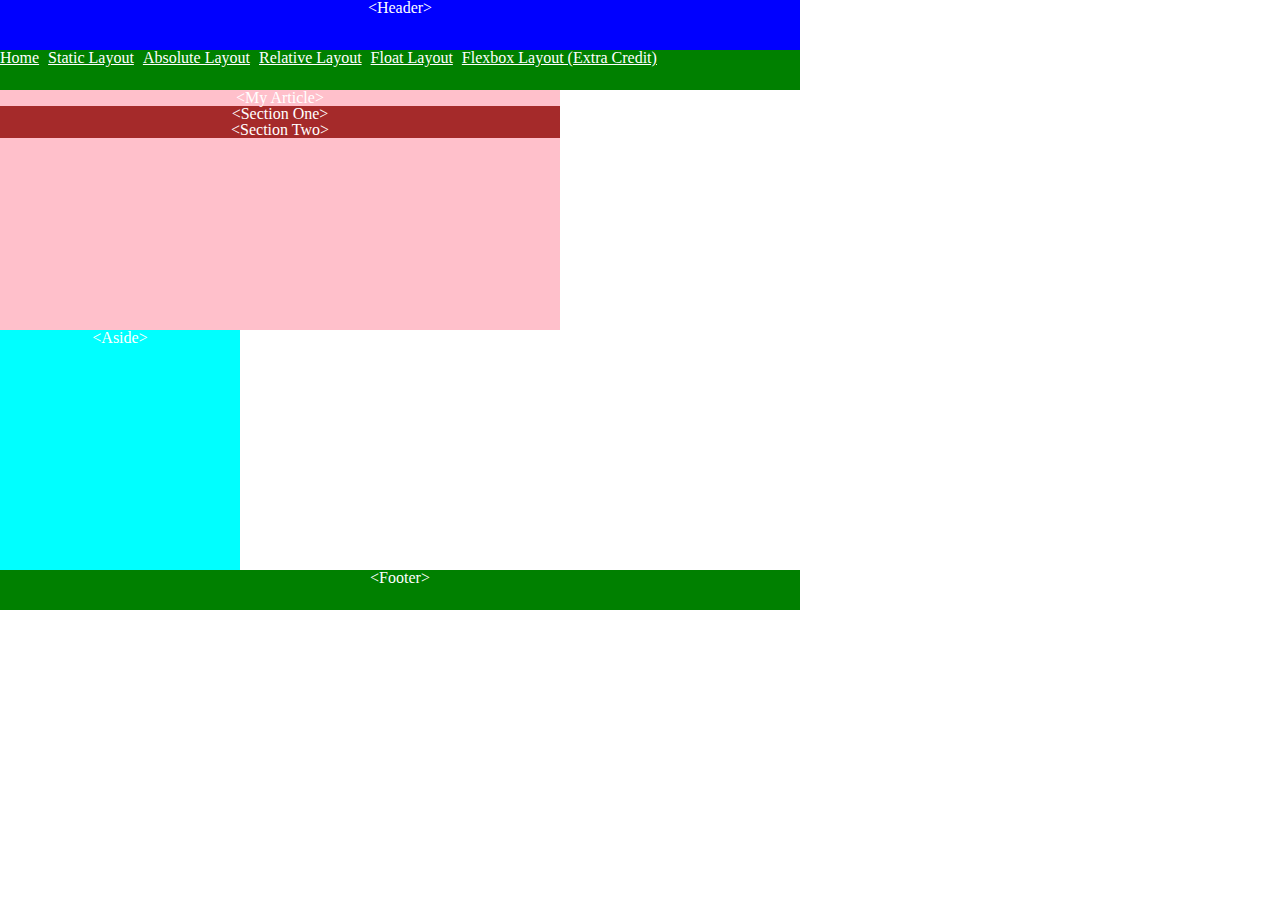
<file: website/index.html>
﻿<!DOCTYPE html>
<html xmlns="http://www.w3.org/1999/xhtml">
<head>
  <title>My Homework 3</title>
  <link href="css/reset.css" rel="stylesheet" />
</head>
<body>
  <header>&lt;Header&gt;</header>
  <nav>
    <ul>
      <li><a href="index.html">Home</a></li>
      <li><a href="static.html">Static Layout</a></li>
	  <li><a href="absolute.html">Absolute Layout</a></li>
      <li><a href="relative.html">Relative Layout</a></li>
      <li><a href="float.html">Float Layout</a></li>
      <li><a href="flexbox.html">Flexbox Layout (Extra Credit)</a></li>
    </ul>
  </nav>
  <article> &lt;My Article&gt;
    <section>&lt;Section One&gt;</section>
    <section>&lt;Section Two&gt;</section>
  </article>
  <aside>&lt;Aside&gt;</aside>
  <footer>&lt;Footer&gt;</footer>
</body>
</html>
</file>
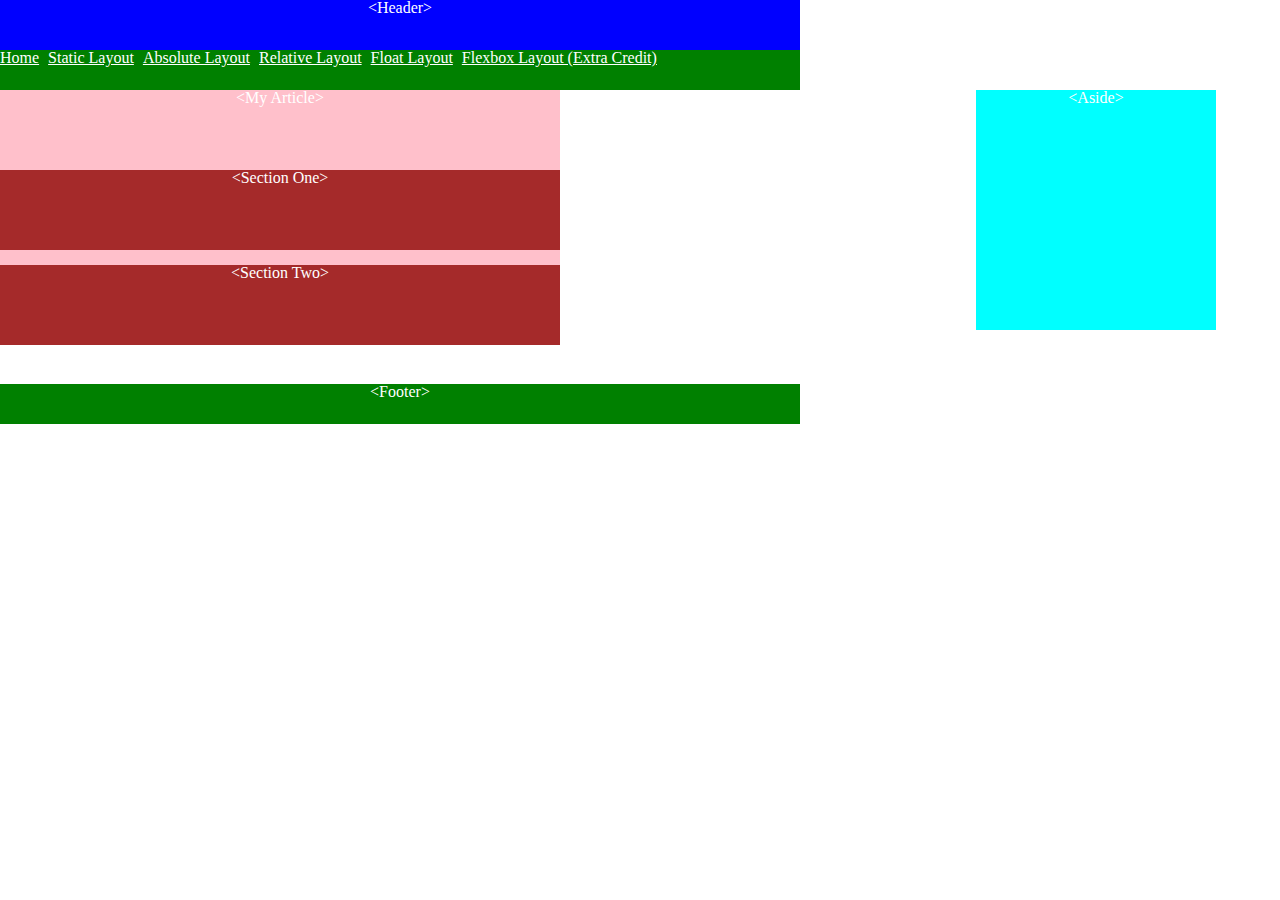
<file: website/absolute.html>
<!DOCTYPE html>
<html xmlns="http://www.w3.org/1999/xhtml">
<head>
  <title>My Homework 3</title>
  <link href="css/reset.css" rel="stylesheet" />
  <link href = "css/absolute.css" rel = stylesheet>
</head>
<body>
  <header>&lt;Header&gt;</header>
  <nav>
    <ul>
      <li><a href="index.html">Home</a></li>
      <li><a href="static.html">Static Layout</a></li>
	  <li><a href="absolute.html">Absolute Layout</a></li>
      <li><a href="relative.html">Relative Layout</a></li>
      <li><a href="float.html">Float Layout</a></li>
      <li><a href="flexbox.html">Flexbox Layout (Extra Credit)</a></li>
    </ul>
  </nav>
  <article> &lt;My Article&gt;
    <section class = "sec1">&lt;Section One&gt;</section>
    <section class = "sec2">&lt;Section Two&gt;</section>
  </article>
  <aside>&lt;Aside&gt;</aside>
  <footer>&lt;Footer&gt;</footer>
</body>
</html>
</file>
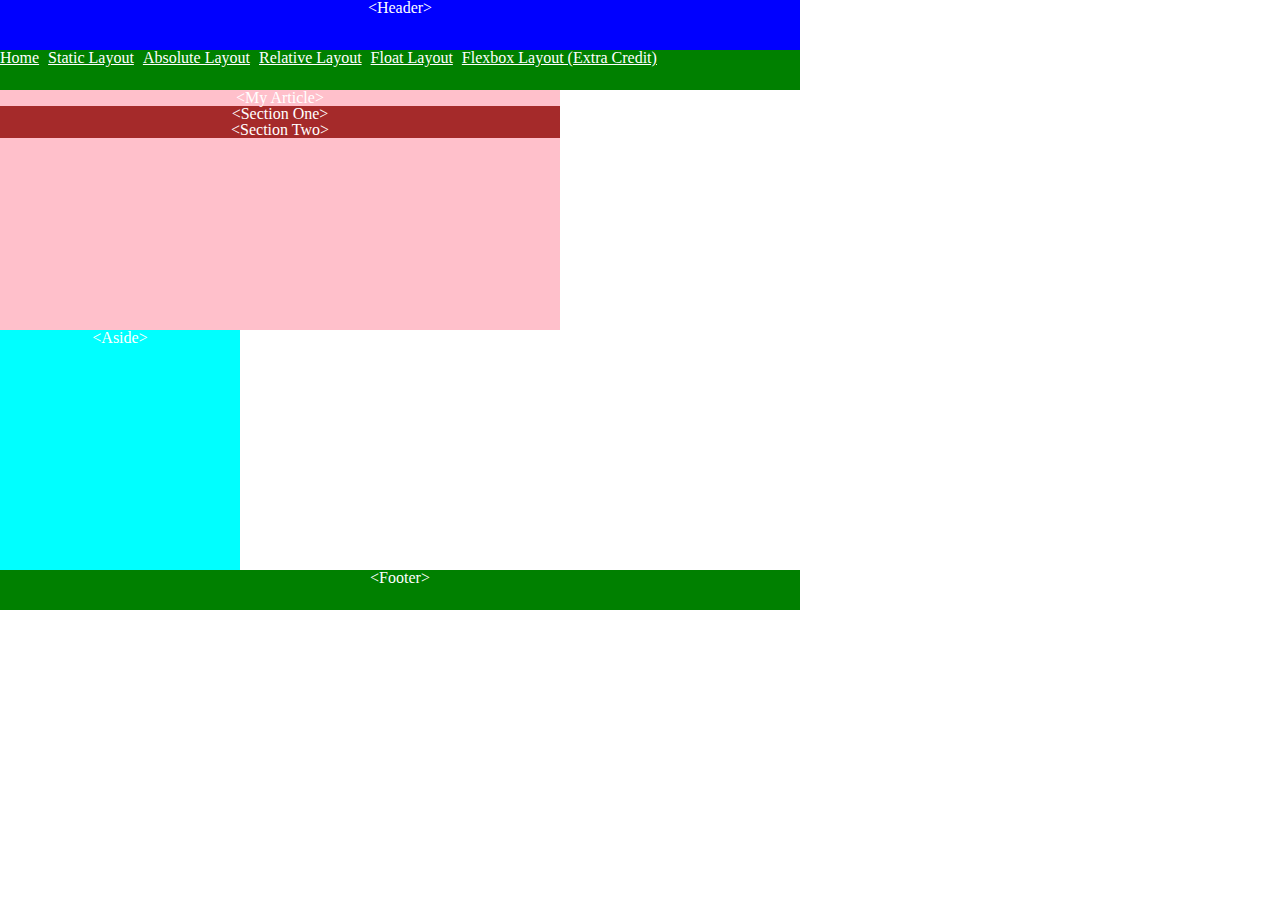
<file: website/flexbox.html>
<!DOCTYPE html>
<html xmlns="http://www.w3.org/1999/xhtml">
<head>
  <title>My Homework 3</title>
  <link href="css/reset.css" rel="stylesheet" />
</head>
<body>
  <header>&lt;Header&gt;</header>
  <nav>
    <ul>
      <li><a href="index.html">Home</a></li>
      <li><a href="static.html">Static Layout</a></li>
	  <li><a href="absolute.html">Absolute Layout</a></li>
      <li><a href="relative.html">Relative Layout</a></li>
      <li><a href="float.html">Float Layout</a></li>
      <li><a href="flexbox.html">Flexbox Layout (Extra Credit)</a></li>
    </ul>
  </nav>
  <article> &lt;My Article&gt;
    <section>&lt;Section One&gt;</section>
    <section>&lt;Section Two&gt;</section>
  </article>
  <aside>&lt;Aside&gt;</aside>
  <footer>&lt;Footer&gt;</footer>
</body>
</html>
</file>
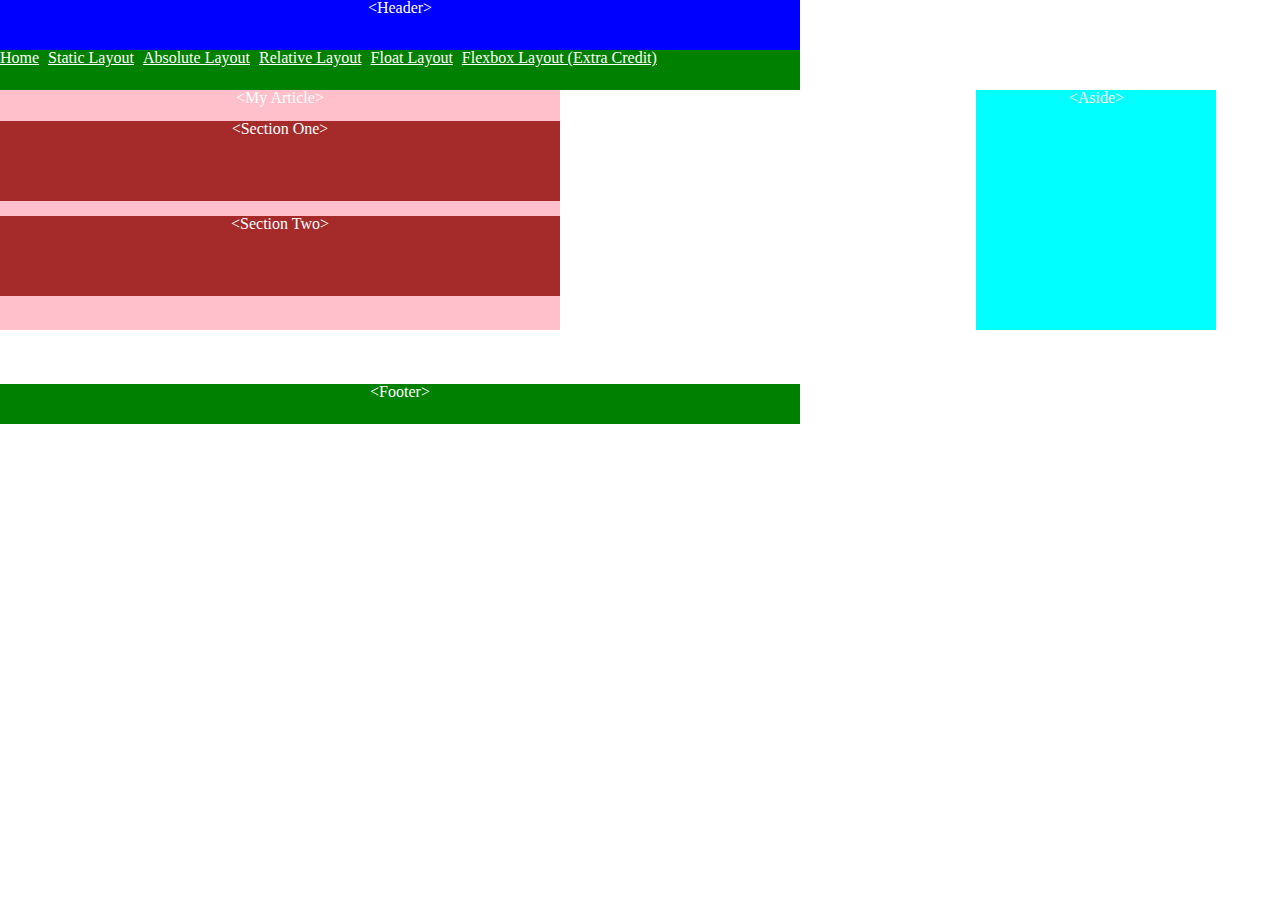
<file: website/float.html>
<!DOCTYPE html>
<html xmlns="http://www.w3.org/1999/xhtml">
<head>
  <title>My Homework 3</title>
  <link href="css/reset.css" rel="stylesheet" />
  <link href = "css/float.css" rel = stylesheet>
</head>
<body>
  <header>&lt;Header&gt;</header>
  <nav>
    <ul>
      <li><a href="index.html">Home</a></li>
      <li><a href="static.html">Static Layout</a></li>
	  <li><a href="absolute.html">Absolute Layout</a></li>
      <li><a href="relative.html">Relative Layout</a></li>
      <li><a href="float.html">Float Layout</a></li>
      <li><a href="flexbox.html">Flexbox Layout (Extra Credit)</a></li>
    </ul>
  </nav>
  <article> &lt;My Article&gt;
    <section>&lt;Section One&gt;</section>
    <section>&lt;Section Two&gt;</section>
  </article>
  <aside>&lt;Aside&gt;</aside>
  <footer>&lt;Footer&gt;</footer>
</body>
</html>
</file>
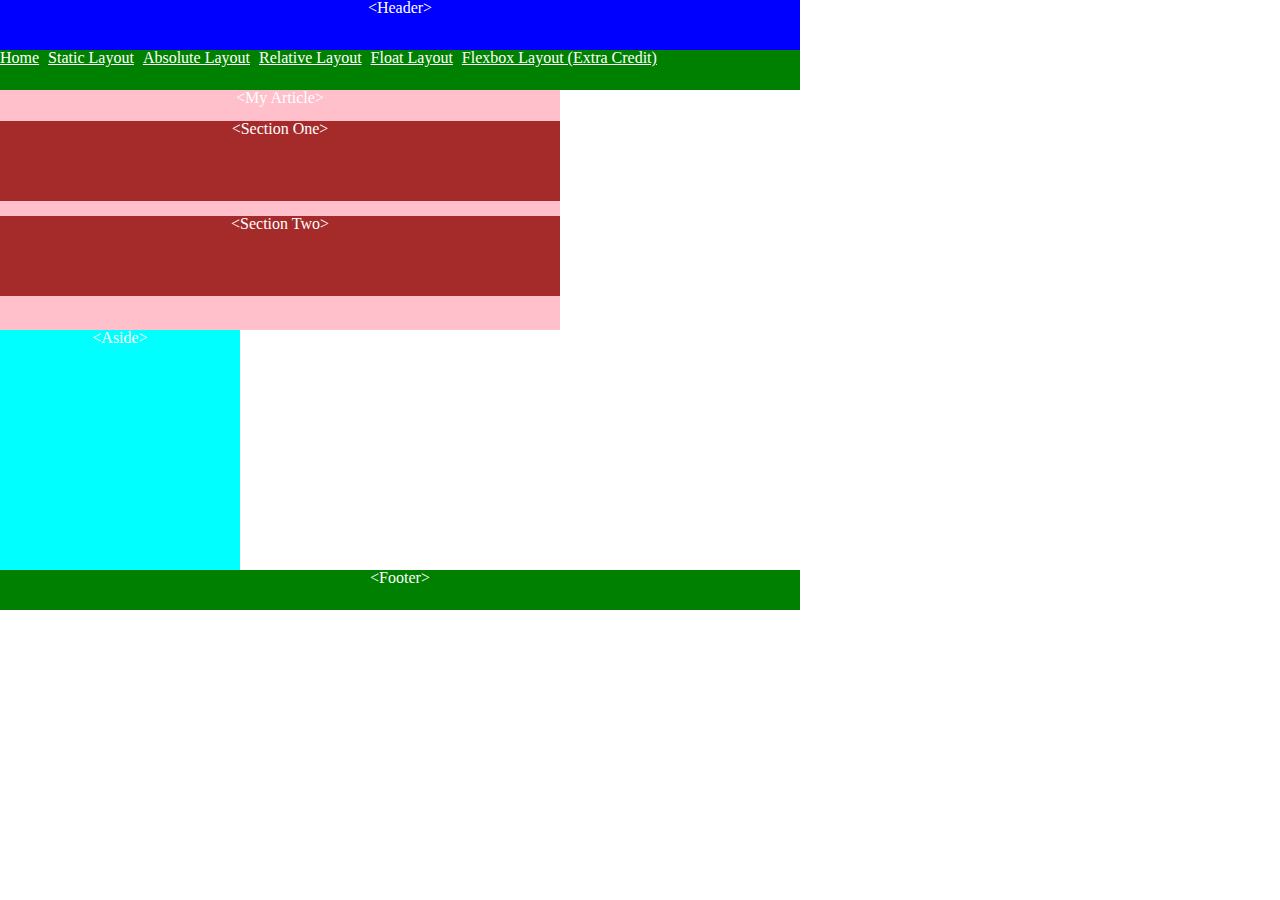
<file: website/static.html>
<!DOCTYPE html>
<html xmlns="http://www.w3.org/1999/xhtml">
<head>
  <title>My Homework 3</title>
  <link href="css/reset.css" rel="stylesheet" />
  <link href = "css/static.css" rel = "stylesheet">
</head>
<body>
  <header>&lt;Header&gt;</header>
  <nav>
    <ul>
      <li><a href="index.html">Home</a></li>
      <li><a href="static.html">Static Layout</a></li>
	  <li><a href="absolute.html">Absolute Layout</a></li>
      <li><a href="relative.html">Relative Layout</a></li>
      <li><a href="float.html">Float Layout</a></li>
      <li><a href="flexbox.html">Flexbox Layout (Extra Credit)</a></li>
    </ul>
  </nav>
  <article> &lt;My Article&gt;
    <section>&lt;Section One&gt;</section>
    <section>&lt;Section Two&gt;</section>
  </article>
  <aside>&lt;Aside&gt;</aside>
  <footer>&lt;Footer&gt;</footer>
</body>
</html>
</file>
<file: website/css/absolute.css>
header, color, a, article, section, aside, footer {
    color:white;
    text-align: center;
}
 

section {
    position: absolute;   /*using absolute */
    width: 560px;
}

.sec1{
    bottom: 650px;
    height: 80px;
} 

.sec2{
    bottom: 555px;
    height: 80px;
} 

aside{
    position: absolute; /* using absolute */
    top: 90px;
    right: 64px;
}
footer {
    position: absolute; /* using absolute */
    bottom: 476px;
}
</file>
<file: website/css/float.css>
article {
    /* using float */
    float: left;
}

section{
    margin-bottom: 10px;
    margin-top: 15px;
    height: 80px;
    background-color: brown;
}

aside{
    width: 240px;
    background-color: cyan;
    height: 240px;
    /* using float  */
    float: right;
    margin-right: 63.6px;
}

footer{
    position: absolute;
    bottom: 476px;
}
</file>
<file: website/css/static.css>
section{
    background-color: brown;
    margin-bottom: 10px;
    margin-top: 15px;
    height: 80px;
}
</file>
